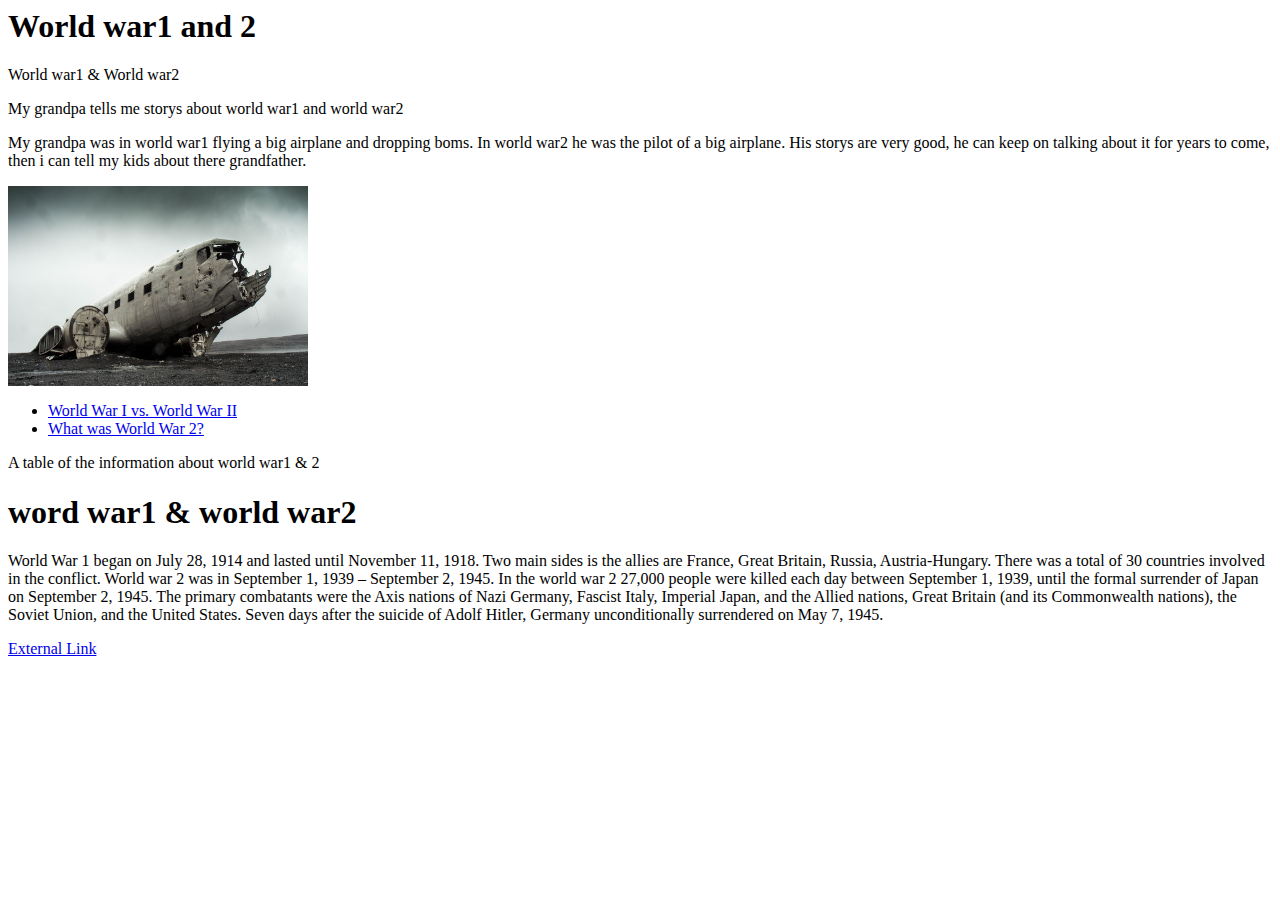
<file: Projects 1/index.html>
<article class="world war1 & world war 2">
<main>
  <h1>World war1 and 2</h1>
  <p>World war1 & World war2</p>
<header> My grandpa tells me storys about world war1 and world war2
<footer>
 <p> My grandpa was in world war1 flying a big airplane and dropping boms. In world war2 he was the pilot of a big airplane.
 His storys are very good, he can keep on talking about it for years to come, then i can tell my kids about there grandfather.
</footer>
   <img src="blair-fraser-15137.jpg" height=200 width=300
   <img src="sven-tillack-43258.jpg" height=200 width=300
<nav class="World war1 & world war2">
  <ul>
    <li><a href="#">World War I vs. World War II </a></li>
    <li><a href="#">What was World War 2? </a></li>
  </ul>
</nav>
    <div>
     <p>A table of the information about world war1 & 2
    <img= src="2005-03psimage2.gif" height=200 width=300 </p>
 </div>
<body>
  <h1>word war1 & world war2</h1>
  <p> World War 1 began on July 28, 1914 and lasted until November 11, 1918.
  Two main sides is the allies are France, Great Britain, Russia, Austria-Hungary. There was a total of 30 countries involved
  in the conflict. World war 2 was in September 1, 1939 – September 2, 1945.
  In the world war 2 27,000 people were killed each day between September 1, 1939, until the formal surrender of Japan on September 2, 1945.
  The primary combatants were the Axis nations of Nazi Germany, Fascist Italy, Imperial Japan, and the Allied nations,
  Great Britain (and its Commonwealth nations), the Soviet Union, and the United States.
  Seven days after the suicide of Adolf Hitler, Germany unconditionally surrendered on May 7, 1945.</p>
</body>
<!-- anchor linking to external file -->
<a href="http://primaryfacts.com/1645/world-war-1-facts-and-information/">
<a href="http://www.historynet.com/world-war-ii">
External Link
</a>
</file>
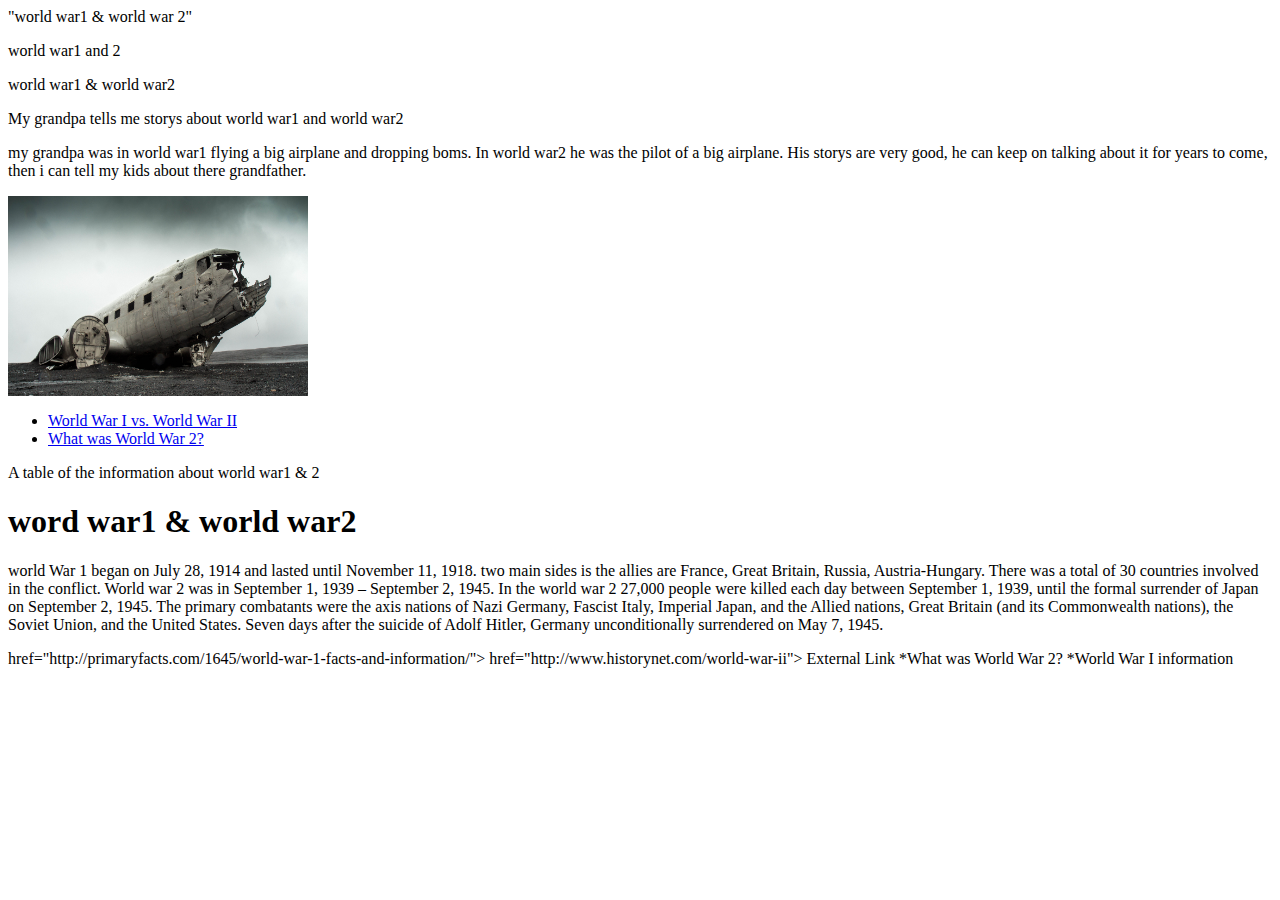
<file: Collin.html>
<style>{color: red; font-stlye: oswald-light; "world war1 & world war 2" }</style>
<article-class>"world war1 & world war 2"</article-class>
<main>
  <p>world war1 and 2</p>
  <p>world war1 & world war2</p>
<header> My grandpa tells me storys about world war1 and world war2
<footer>
 <p> my grandpa was in world war1 flying a big airplane and dropping boms. In world war2 he was the pilot of a big airplane.
 His storys are very good, he can keep on talking about it for years to come, then i can tell my kids about there grandfather.
</footer>
   <img src="blair-fraser-15137.jpg" height=200 width=300
   <img src="sven-tillack-43258.jpg" height=200 width=300
<nav class="World war1 & world war2">
  <ul>
    <li><a href="#">World War I vs. World War II </a></li>
    <li><a href="#">What was World War 2? </a></li>
  </ul>
</nav>
    <div>
     <p>A table of the information about world war1 & 2
    <img= src="2005-03psimage2.gif" height=200 width=300 </p>
 </div>
<body>
  <h1>word war1 & world war2</h1>
  <p> world War 1 began on July 28, 1914 and lasted until November 11, 1918.
  two main sides is the allies are France, Great Britain, Russia, Austria-Hungary. There was a total of 30 countries involved
  in the conflict. World war 2 was in September 1, 1939 – September 2, 1945.
  In the world war 2 27,000 people were killed each day between September 1, 1939, until the formal surrender of Japan on September 2, 1945.
  The primary combatants were the axis nations of Nazi Germany, Fascist Italy, Imperial Japan, and the Allied nations,
  Great Britain (and its Commonwealth nations), the Soviet Union, and the United States.
  Seven days after the suicide of Adolf Hitler, Germany unconditionally surrendered on May 7, 1945.</p>
</body>
<!-- anchor linking to external file -->
<a> href="http://primaryfacts.com/1645/world-war-1-facts-and-information/">
<a> href="http://www.historynet.com/world-war-ii">
External Link
*What was World War 2?
*World War I information</a>
<link rel="file:///C:/Users/Collin%20Erikstrup/Desktop/75%20Interesting%20Facts%20about%20World%20War%20I%20_%20Fact%20Retriever.html" href="USB DISK"><a href="https://www.linkedin.com/in/collin-erikstrup-789ab8158/?trk=onboarding-landing&dl=no><i class="fab fa-linkedin"></i></a>
</file>
